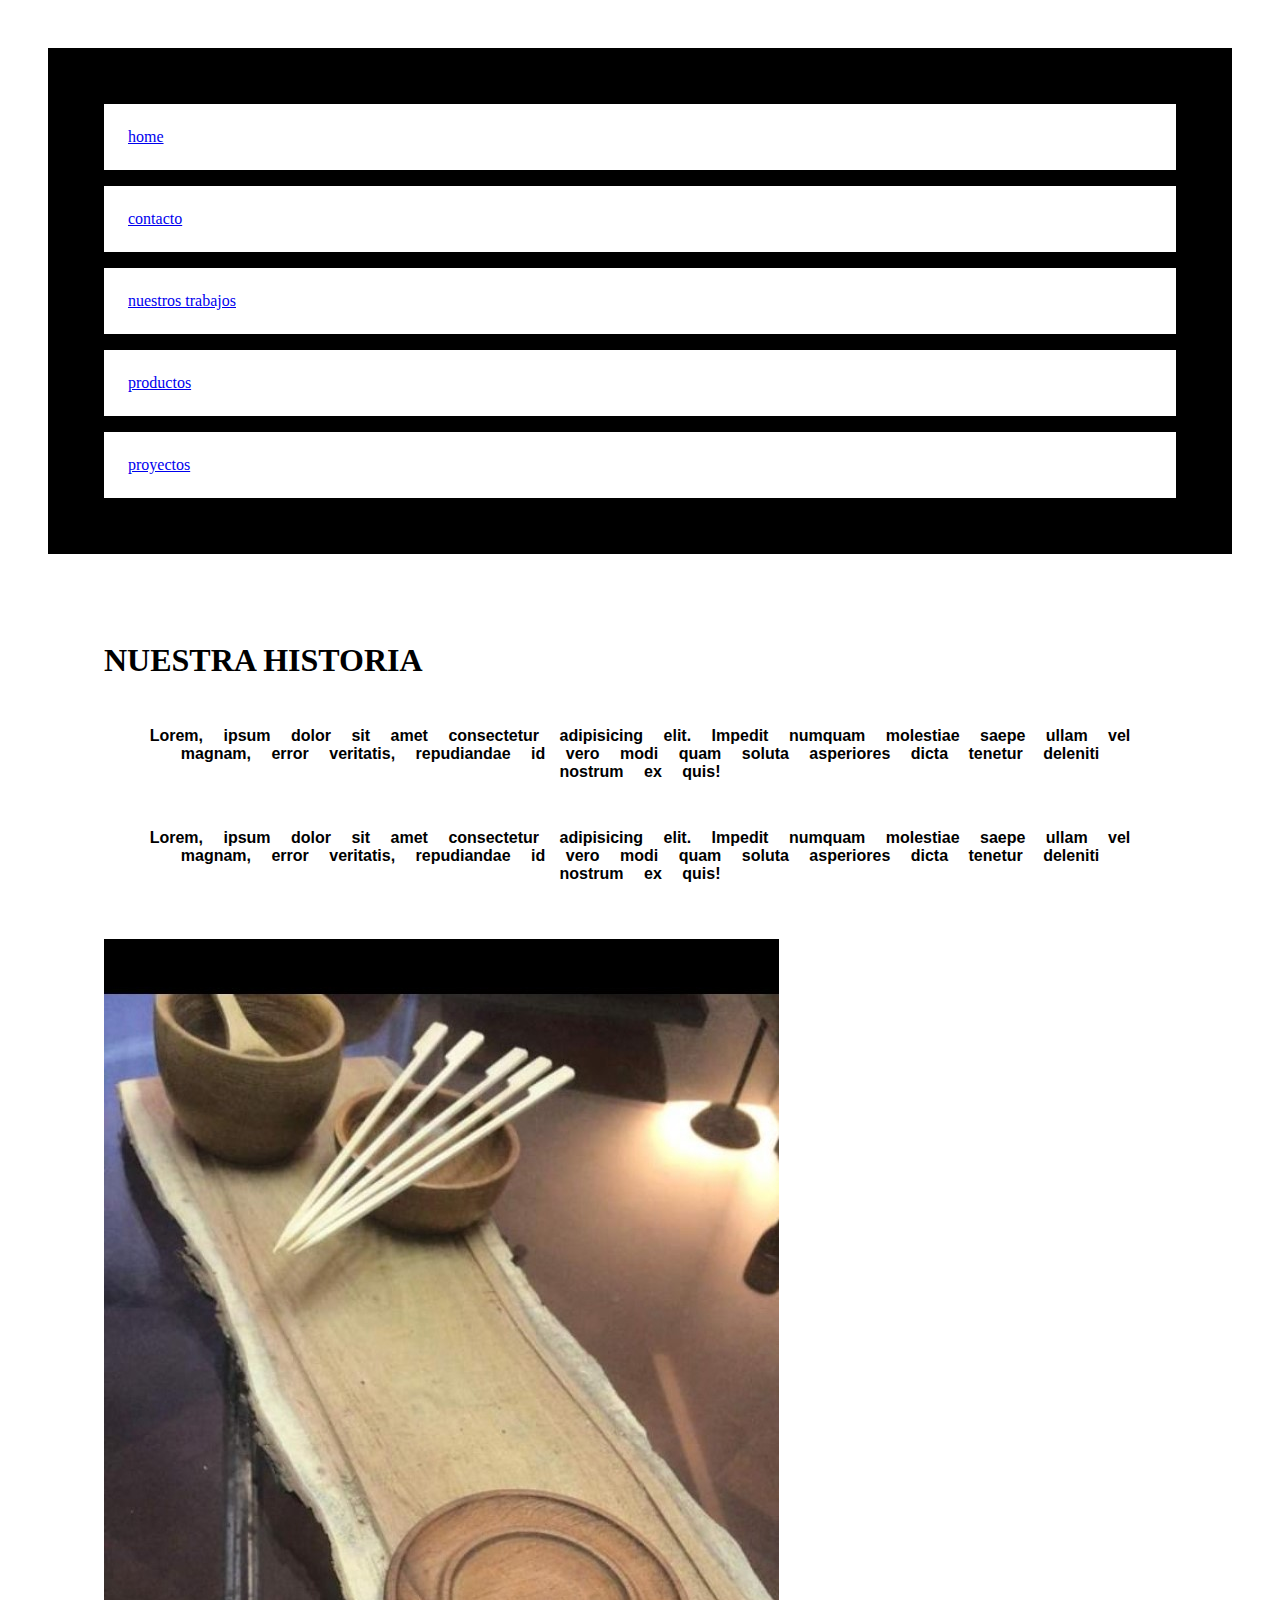
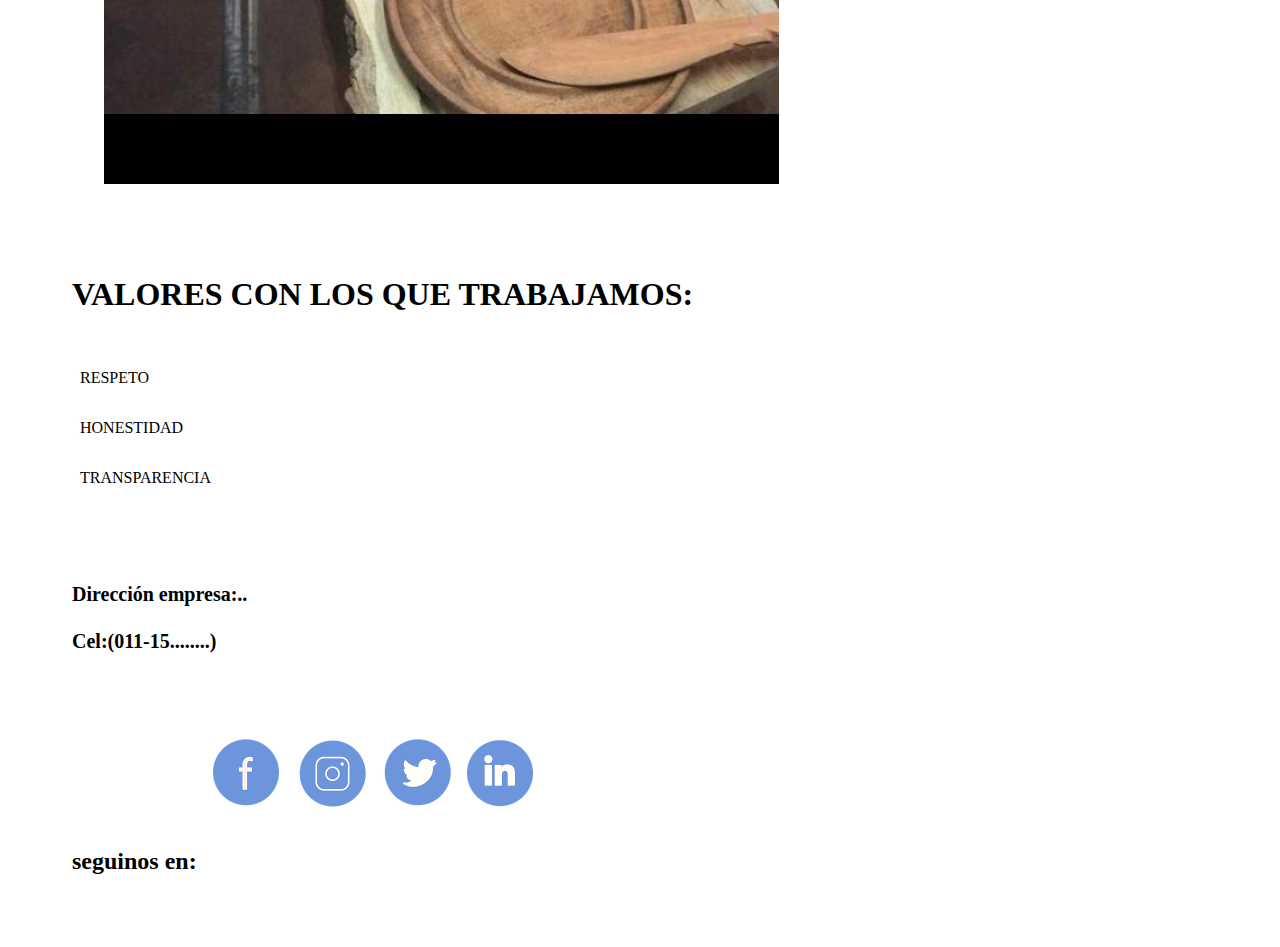
<file: index.html>
<!DOCTYPE html>
<html lang="en">

<head>
    <meta charset="UTF-8">
    <meta http-equiv="X-UA-Compatible" content="IE=edge">
    <meta name="viewport" content="width=device-width, initial-scale=1.0">
    <link rel="stylesheet" href="./estilos/styles.css">
    <title>index</title>
</head>
<body>
    <header>
        <nav>
            <ul>
                <li><a href="./index.html">home</a></li>
                <li><a href ="./vistas/contacto.html">contacto</a></li>
                <li><a href="./vistas/nuestros-trabajos.html">nuestros trabajos</a></li>
                <li><a href="./vistas/productos.html">productos</a></li>
                <li><a href="./vistas/proyectos.html">proyectos</a></li>
            </ul>
        </nav>
    </header>
    <!--Listas desordenadas-->
    <hr>
    <section>
        <article>
            <div>
                <h1>NUESTRA HISTORIA</h1>
                <p>Lorem, ipsum dolor sit amet consectetur adipisicing elit. Impedit numquam molestiae saepe ullam vel
                    magnam, error veritatis, repudiandae id vero modi quam soluta asperiores dicta tenetur deleniti nostrum
                    ex quis!</p>
                    <p>Lorem, ipsum dolor sit amet consectetur adipisicing elit. Impedit numquam molestiae saepe ullam vel
                        magnam, error veritatis, repudiandae id vero modi quam soluta asperiores dicta tenetur deleniti nostrum
                        ex quis!</p>
                <img src="../imagenes/imagen de inicio.jpg" alt="">
            </div>
            
        </article>
    </section>
    <!--Listas ordenadas-->
    <ol>
        <h1>VALORES CON LOS QUE TRABAJAMOS:
        </h1>
        <hr>
        <li>RESPETO</li>
        <li>HONESTIDAD</li>
        <li>TRANSPARENCIA</li>
    </ol>
    <hr>
    <footer>
        <h2>Dirección empresa:..</h2>
        <h3>Cel:(011-15........)</h3>
        <h4>seguinos en:<img src="./imagenes/social.png" alt="">
        </h4>
    </footer>
</body>

</html>
</file>
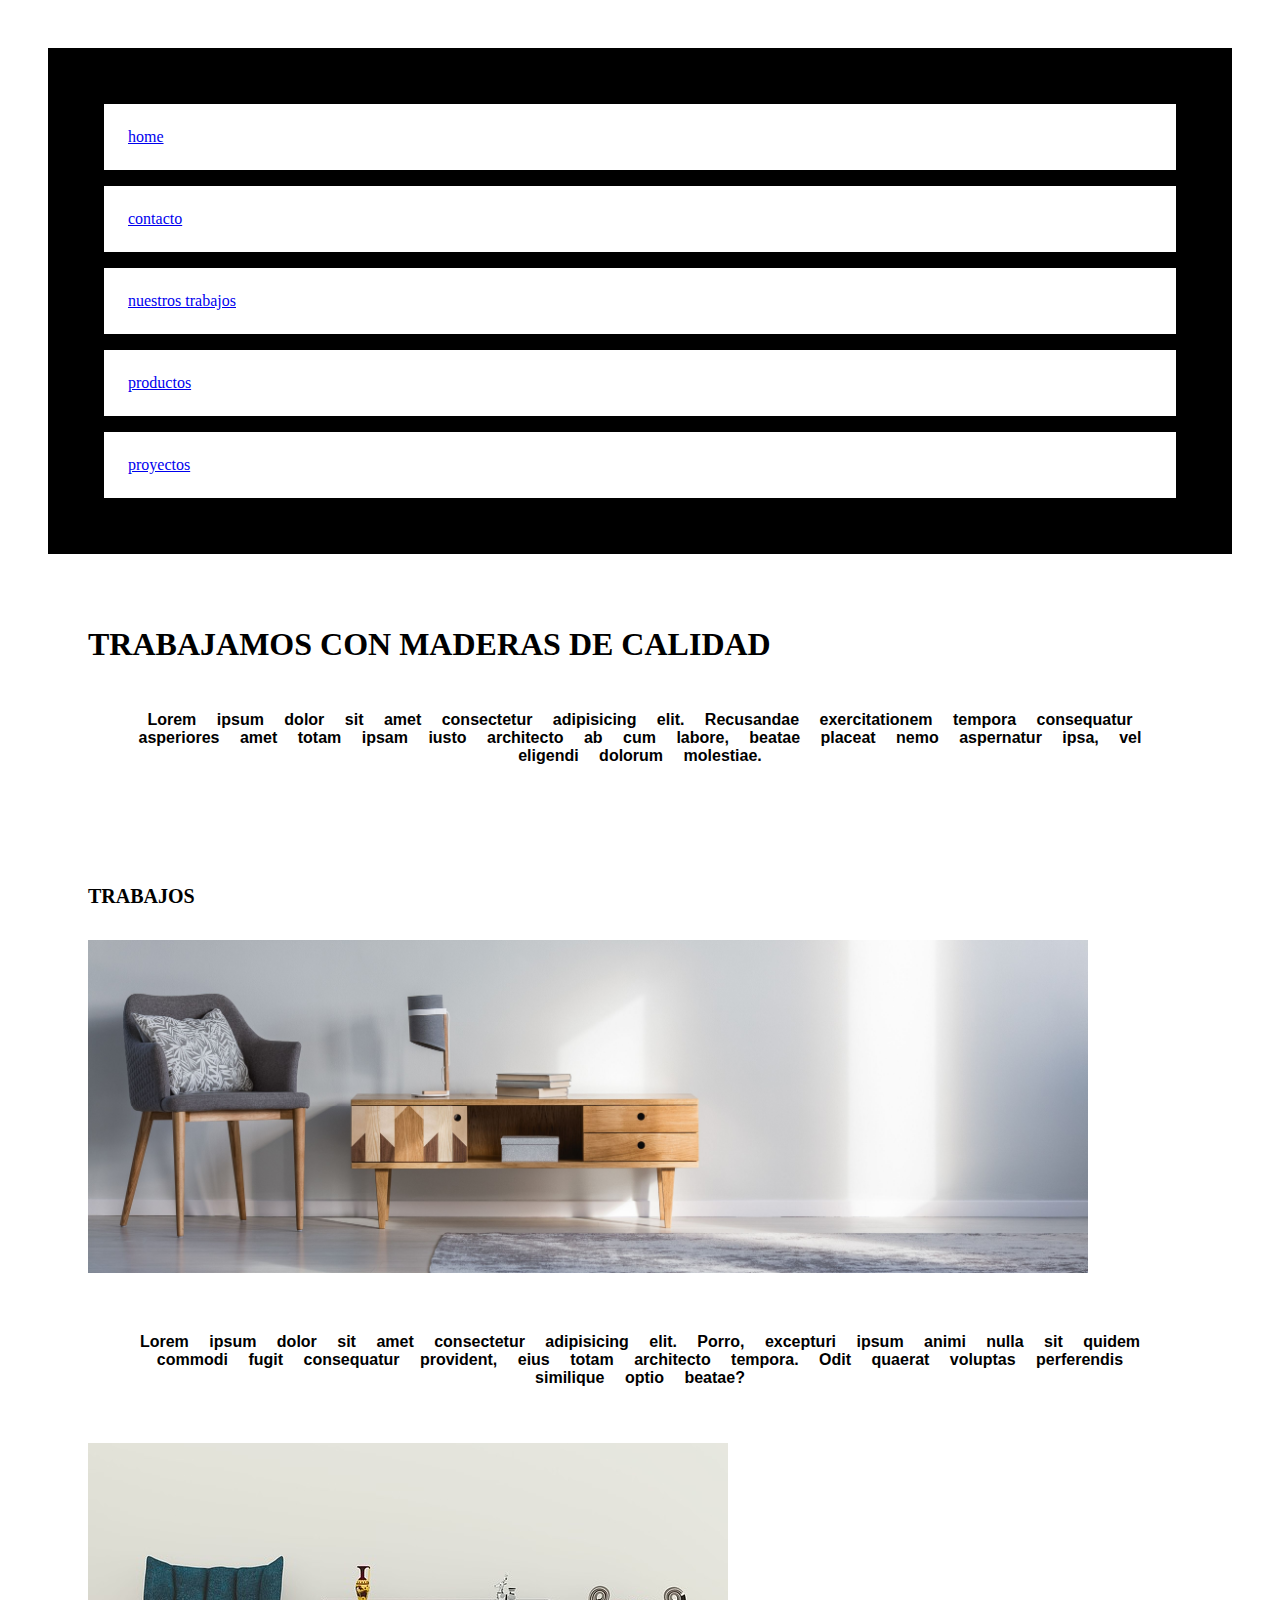
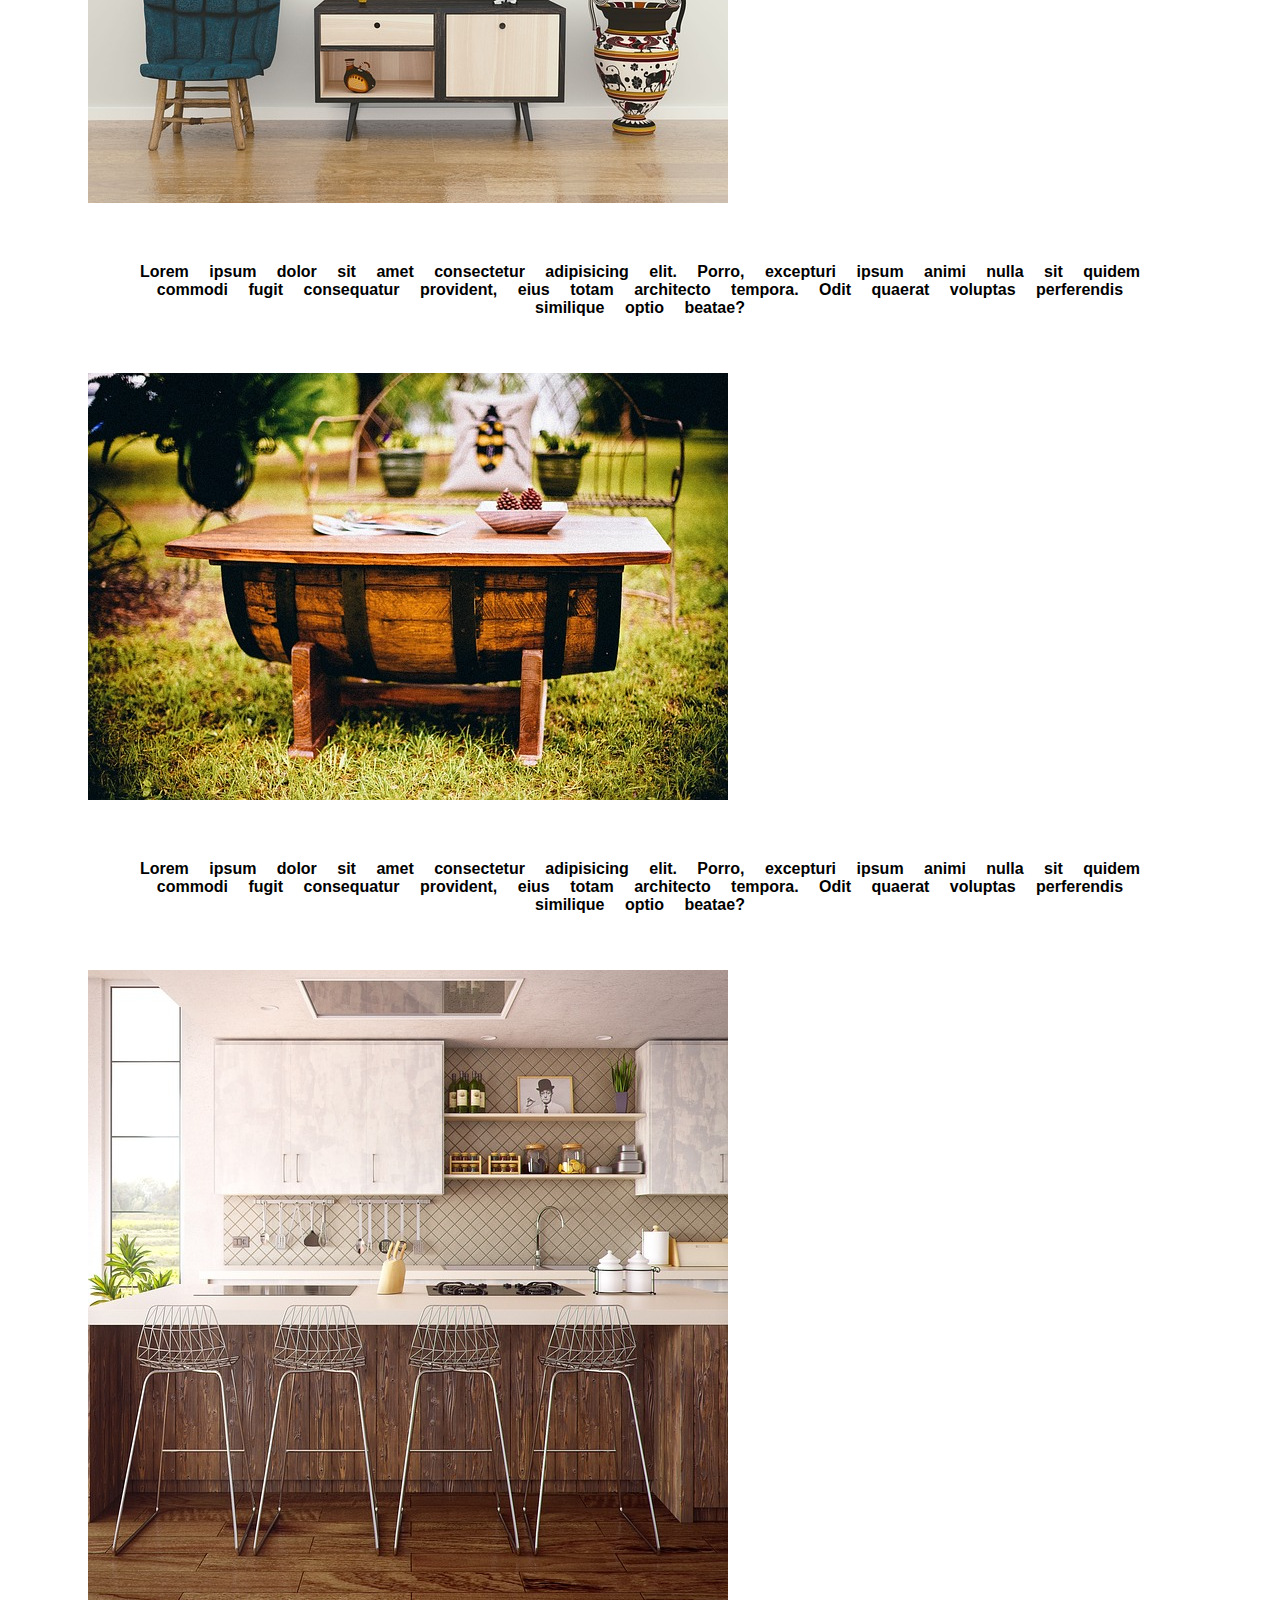
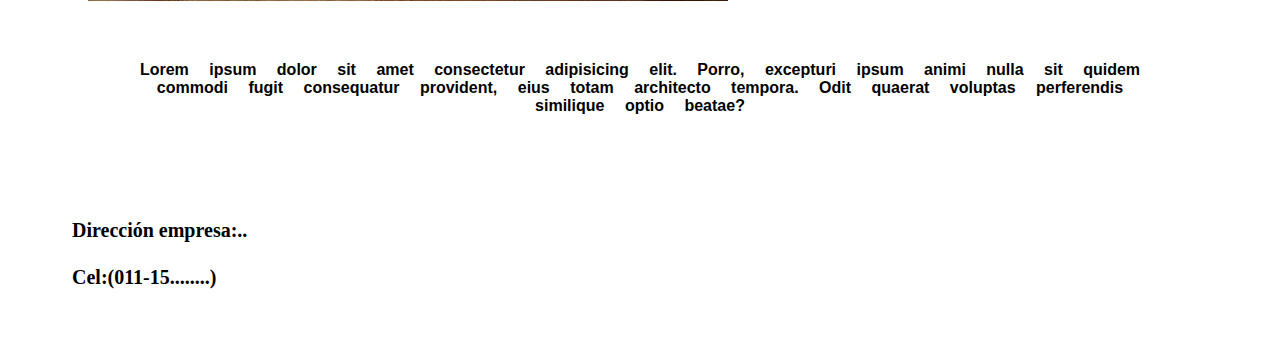
<file: vistas/nuestros-trabajos.html>
<!DOCTYPE html>
<html lang="en">

<head>
    <meta charset="UTF-8">
    <meta http-equiv="X-UA-Compatible" content="IE=edge">
    <meta name="viewport" content="width=device-width, initial-scale=1.0">
    <link rel="stylesheet" href="../estilos/styles.css">
    <title>nuestros trabajos</title>
</head>

<body>
    <header>
        <nav>
            <ul>
                <li><a href="../index.html">home</a></li>
                <li><a href="./contacto.html">contacto</a></li>
                <li><a href="./nuestros-trabajos.html">nuestros trabajos</a></li>
                <li><a href="./productos.html">productos</a></li>
                <li><a href="./proyectos.html">proyectos</a></li>
            </ul>
        </nav>
    </header>
    <hr>
    <!-- cierre de fila logo + nav -->
    <!-- fila de información de mi sitio -->
    <section>
        <article>
            <h1>TRABAJAMOS CON MADERAS DE CALIDAD</h1>
            <p>Lorem ipsum dolor sit amet consectetur adipisicing elit. Recusandae exercitationem tempora consequatur
                asperiores amet totam ipsam iusto architecto ab cum labore, beatae placeat nemo aspernatur ipsa, vel
                eligendi dolorum molestiae.</p>
        </article>
    </section>
    <section>
        <article>
            <h2>TRABAJOS</h2>
            <img src="../imagenes/desing.png" alt="">
            <p>Lorem ipsum dolor sit amet consectetur adipisicing elit. Porro, excepturi ipsum animi nulla sit quidem
                commodi fugit consequatur provident, eius totam architecto tempora. Odit quaerat voluptas perferendis
                similique optio beatae?</p>
            <img src="../imagenes/room.png" alt="">
            <p>Lorem ipsum dolor sit amet consectetur adipisicing elit. Porro, excepturi ipsum animi nulla sit quidem
                commodi fugit consequatur provident, eius totam architecto tempora. Odit quaerat voluptas perferendis
                similique optio beatae?</p>
                <img src="../imagenes/../imagenes/table.png" alt="">
                <p>Lorem ipsum dolor sit amet consectetur adipisicing elit. Porro, excepturi ipsum animi nulla sit quidem
                    commodi fugit consequatur provident, eius totam architecto tempora. Odit quaerat voluptas perferendis
                    similique optio beatae?</p>
                    <img src="../imagenes/architecture.png" alt="">
                    <p>Lorem ipsum dolor sit amet consectetur adipisicing elit. Porro, excepturi ipsum animi nulla sit quidem
                        commodi fugit consequatur provident, eius totam architecto tempora. Odit quaerat voluptas perferendis
                        similique optio beatae?</p>
        </article>
    </section>
    <!-- inicio de footer -->
    <footer>
        <h2>Dirección empresa:..</h2>
        <h3>Cel:(011-15........)</h3>
    </footer>
</body>

</html>
</file>
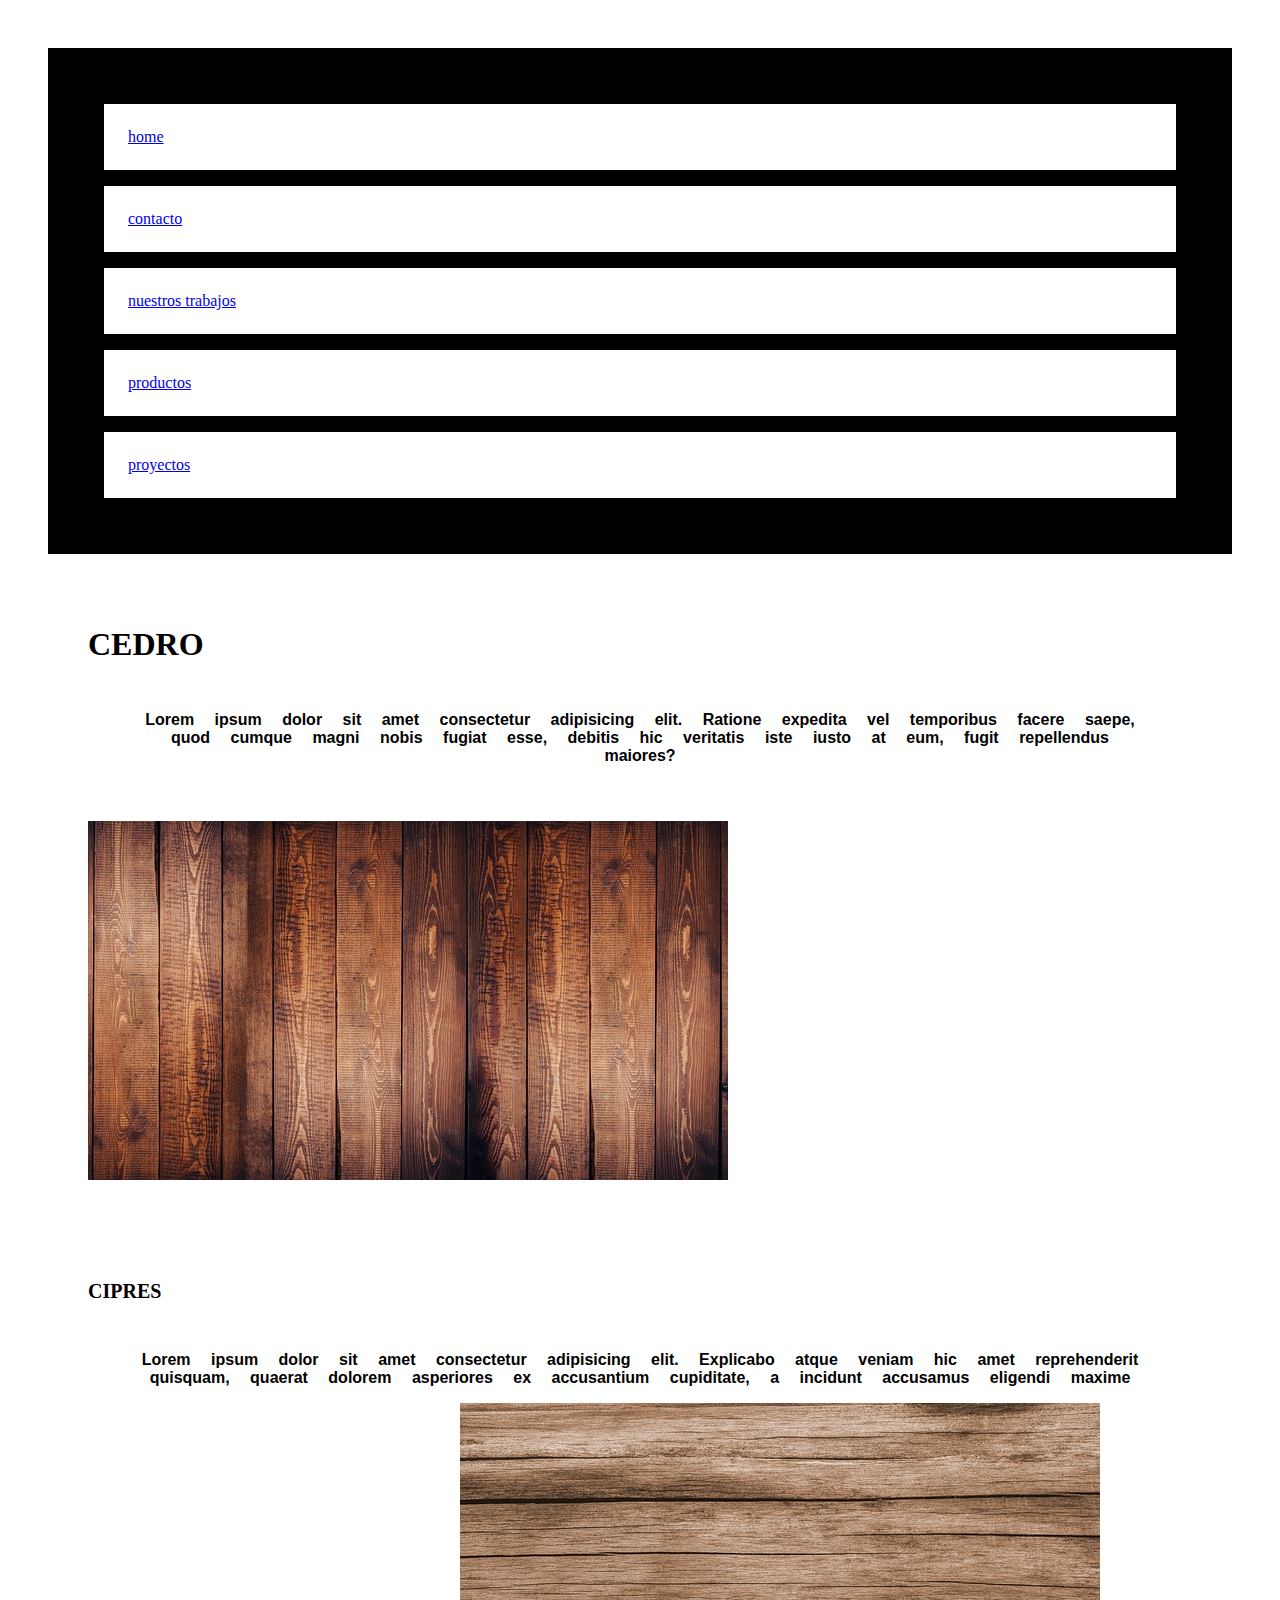
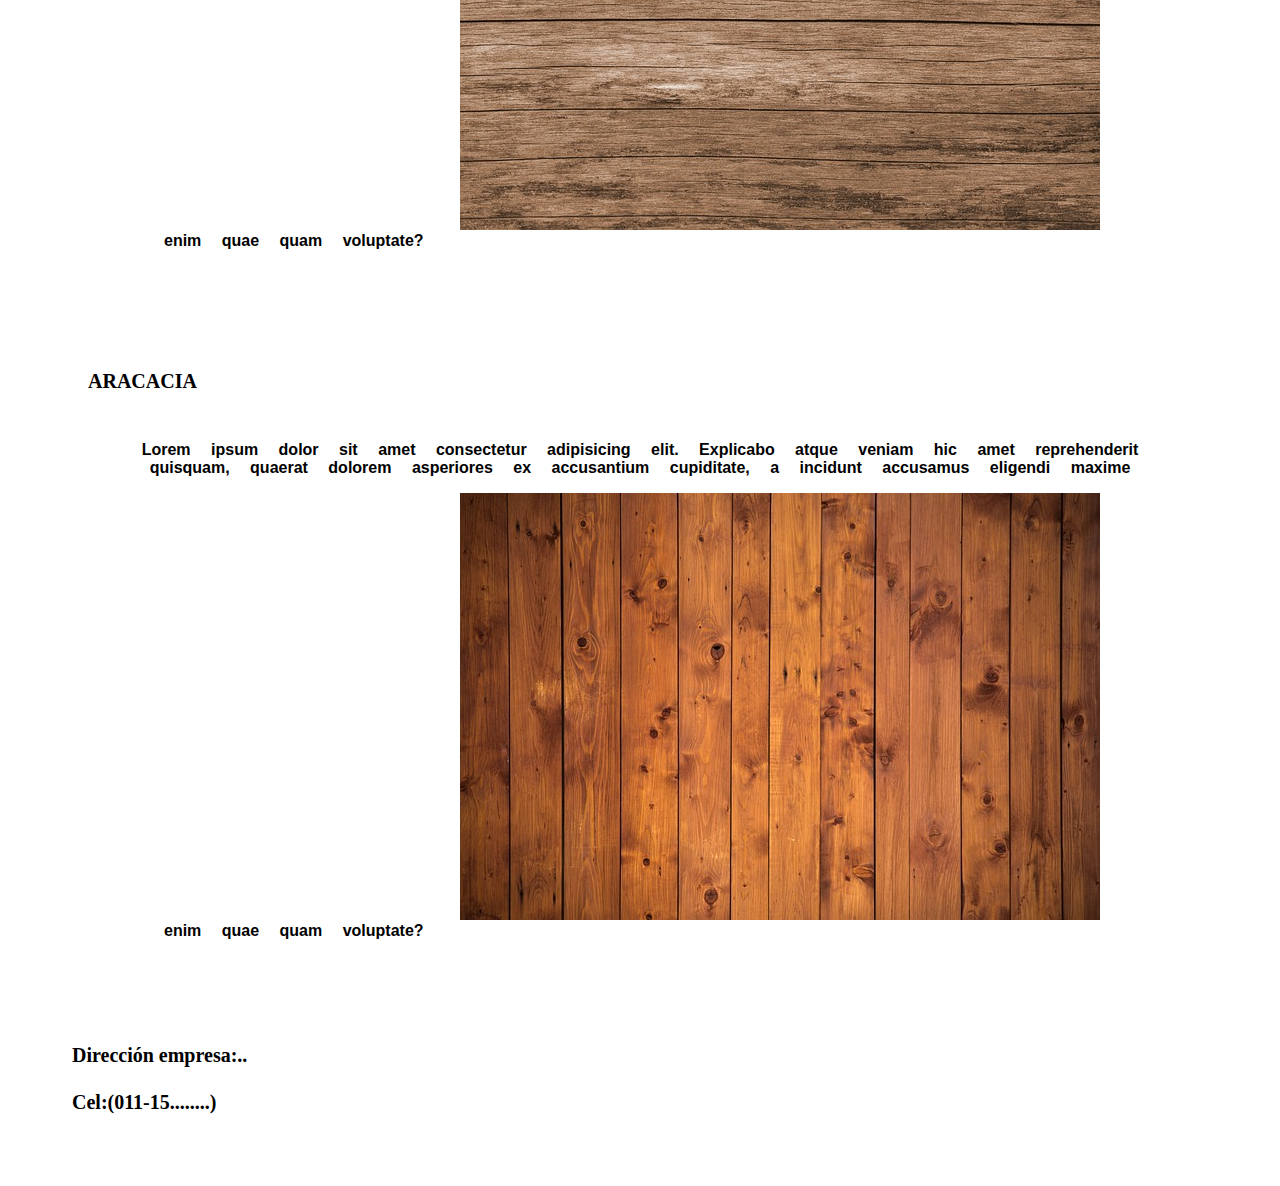
<file: vistas/productos.html>
<!DOCTYPE html>
<html lang="en">

<head>
    <meta charset="UTF-8">
    <meta http-equiv="X-UA-Compatible" content="IE=edge">
    <meta name="viewport" content="width=device-width, initial-scale=1.0">
    <link rel="stylesheet" href="../estilos/styles.css">
    <title>productos</title>
</head>

<body>
    <header>
        <nav>
            <ul>
                <li><a href="../index.html">home</a></li>
                <li><a href="./contacto.html">contacto</a></li>
                <li><a href="./nuestros-trabajos.html">nuestros trabajos</a></li>
                <li><a href="./productos.html">productos</a></li>
                <li><a href="./proyectos.html">proyectos</a></li>
            </ul>
        </nav>
    </header>
    <hr>
    <!-- cierre de fila logo + nav -->
    <!-- fila de información de mi sitio -->
    <section>
        <article>
            <h1>CEDRO</h1>
            <p>
                Lorem ipsum dolor sit amet consectetur adipisicing elit. Ratione expedita vel temporibus facere saepe,
                quod cumque magni nobis fugiat esse, debitis hic veritatis iste iusto at eum, fugit repellendus maiores?
            </p>
            <img src="../imagenes/cedro.png" alt="">
        </article>
    </section>
    <section>
        <article>
            <h2>CIPRES</h2>
            <p>
                Lorem ipsum dolor sit amet consectetur adipisicing elit. Explicabo atque veniam hic amet reprehenderit
                quisquam, quaerat dolorem asperiores ex accusantium cupiditate, a incidunt accusamus eligendi maxime
                enim quae quam voluptate?
                
                <img src="../imagenes/cipres.png" alt="">
            </p>
        </article>
    </section>
    <section>
        <article>
            <h2>ARACACIA</h2>
            <p>
                Lorem ipsum dolor sit amet consectetur adipisicing elit. Explicabo atque veniam hic amet reprehenderit
                quisquam, quaerat dolorem asperiores ex accusantium cupiditate, a incidunt accusamus eligendi maxime
                enim quae quam voluptate?
                <img src="../imagenes/aracia.png" alt="">
            </p>
        </article>
    </section>
    <!-- inicio de footer -->
    <footer>
        <h2>Dirección empresa:..</h2>
        <h3>Cel:(011-15........)</h3>
    </footer>
</body>

</html>
</file>
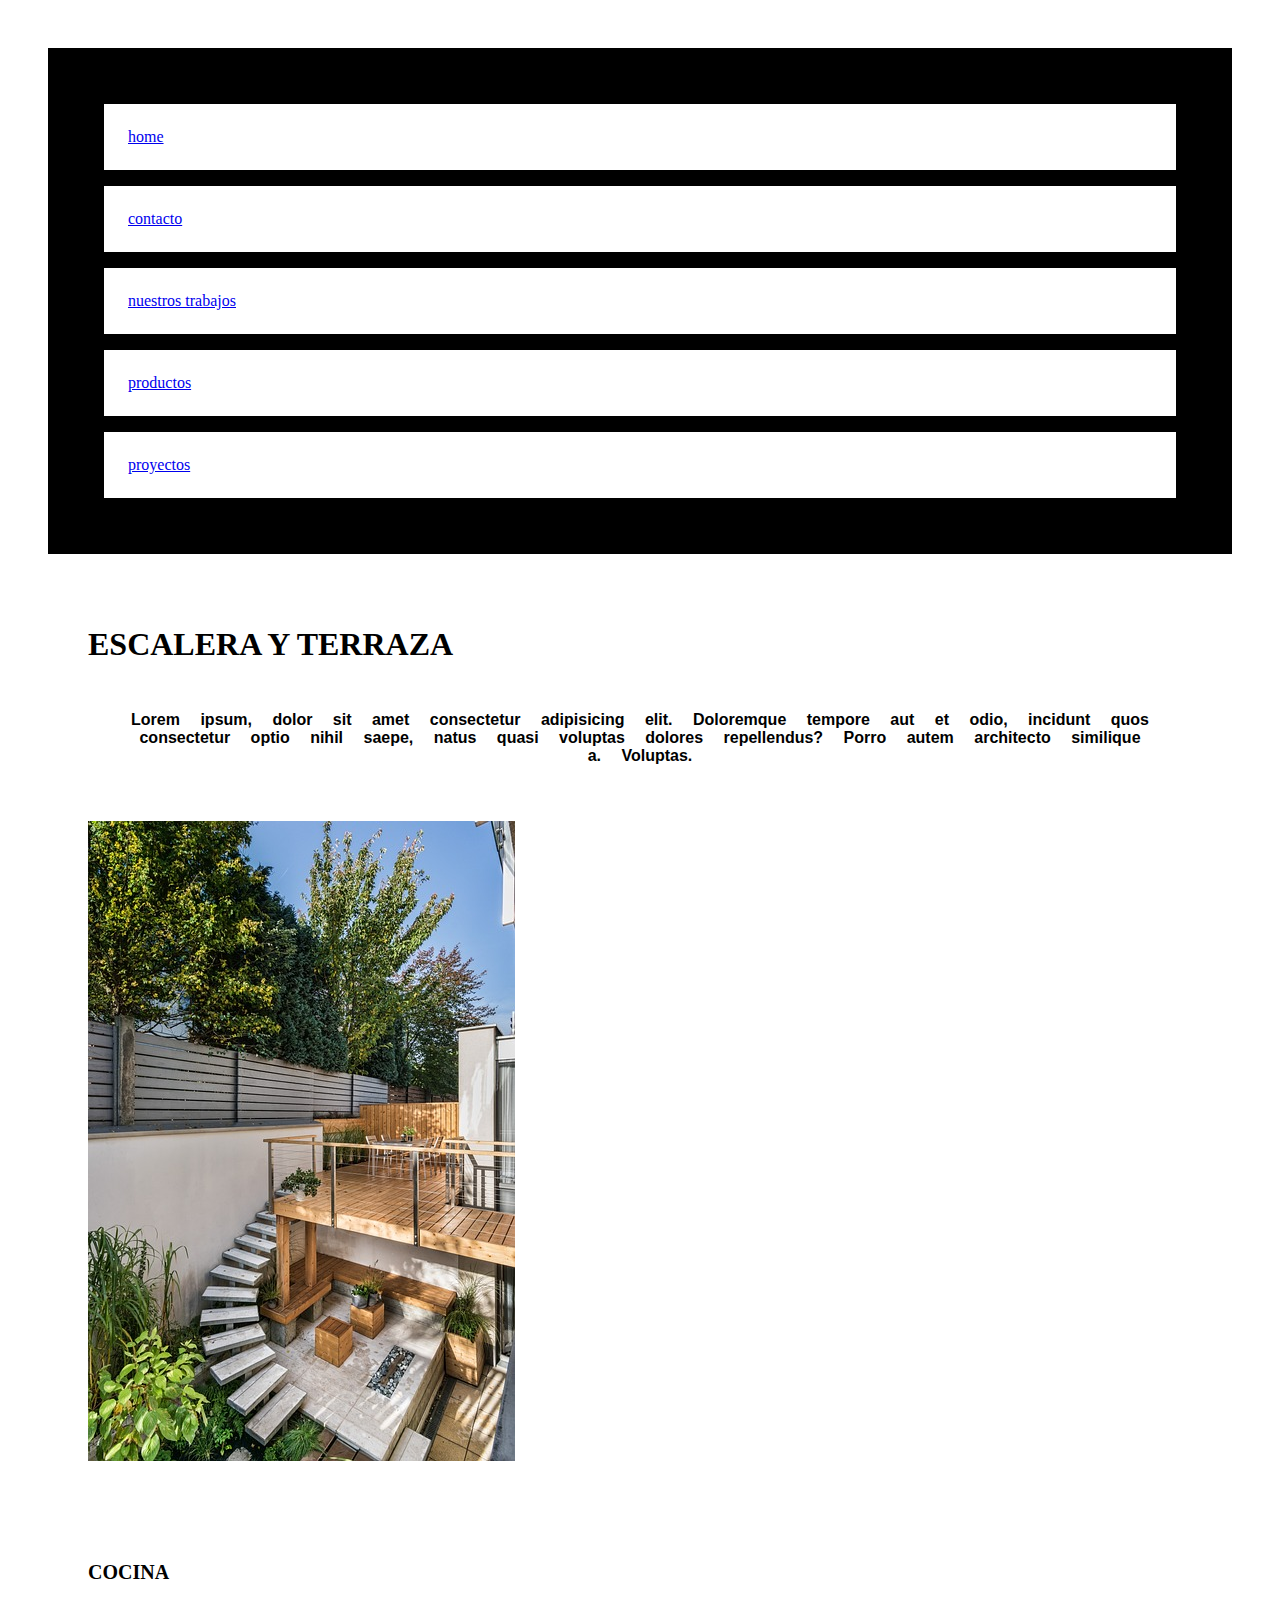
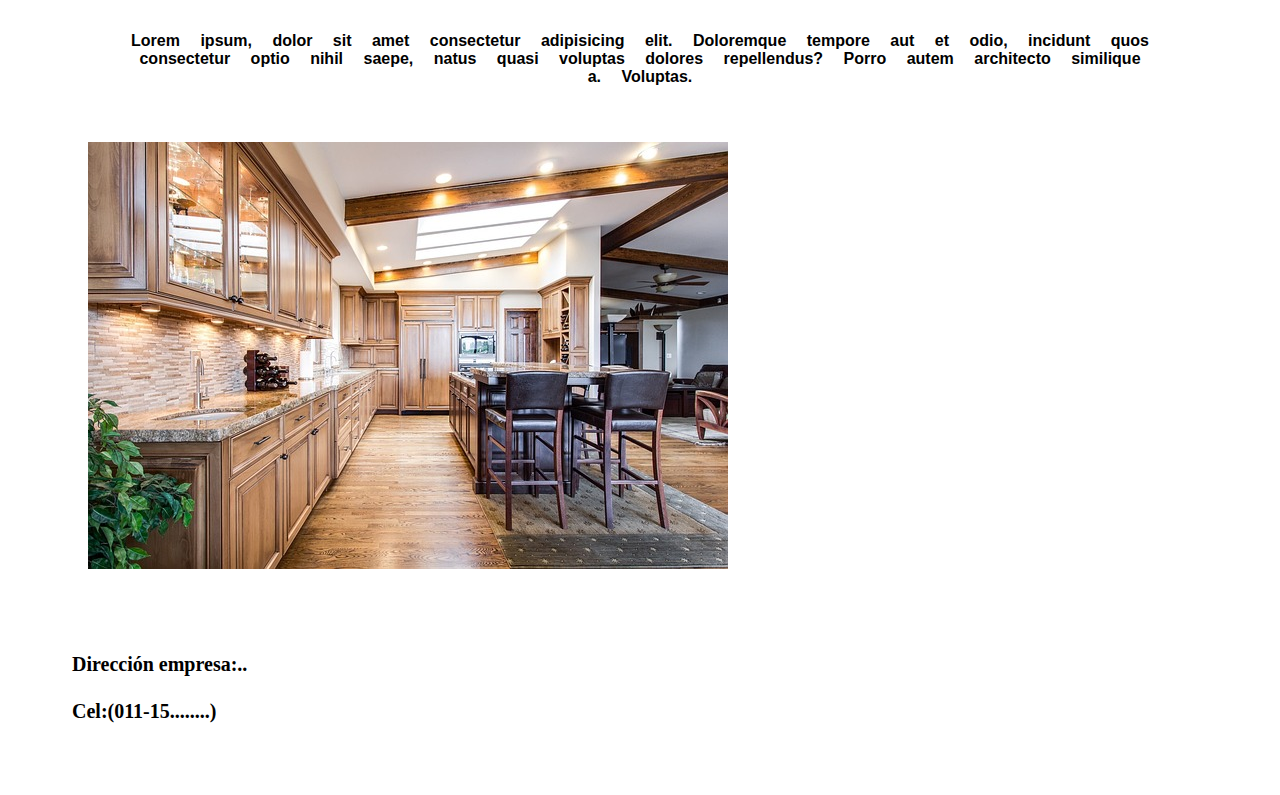
<file: vistas/proyectos.html>
<!DOCTYPE html>
<html lang="en">

<head>
    <meta charset="UTF-8">
    <meta http-equiv="X-UA-Compatible" content="IE=edge">
    <meta name="viewport" content="width=device-width, initial-scale=1.0">
    <link rel="stylesheet" href="../estilos/styles.css">
    <title>proyectos</title>
</head>

<body>
    <header>
        <nav>
            <ul>
                <li><a href="../index.html">home</a></li>
                <li><a href="./contacto.html">contacto</a></li>
                <li><a href="./nuestros-trabajos.html">nuestros trabajos</a></li>
                <li><a href="./productos.html">productos</a></li>
                <li><a href="./proyectos.html">proyectos</a></li>
            </ul>
        </nav>
    </header>
    <hr>
    <!-- cierre de fila logo + nav -->
    <!-- fila de información de mi sitio -->
    <section>
        <article>
            <h1>
                ESCALERA Y TERRAZA
            </h1>
             <p>Lorem ipsum, dolor sit amet consectetur adipisicing elit. Doloremque tempore aut et odio, incidunt quos
                consectetur optio nihil saepe, natus quasi voluptas dolores repellendus? Porro autem architecto
                similique a. Voluptas.</p>
                <img src="../imagenes/escalerayterraza.png" alt="">
        </article>
    </section>
    <section>
        <article>
         <h2>
            COCINA
         </h2>
           <p>Lorem ipsum, dolor sit amet consectetur adipisicing elit. Doloremque tempore aut et odio, incidunt quos
            consectetur optio nihil saepe, natus quasi voluptas dolores repellendus? Porro autem architecto
            similique a. Voluptas.</p>
            <img src="../imagenes/kitchen.png" alt="">

        </article>
    </section>
    <!-- inicio de footer -->
    <footer>
        <h2>Dirección empresa:..</h2>
        <h3>Cel:(011-15........)</h3>
    </footer>
</body>

</html>
</file>
<file: estilos/styles.css>
* {
    margin: 0.5rem 0.5rem;
    margin-bottom: 0.5rem ;
    padding : 0.5rem 0.5rem;
    border : 0.5rem;
    box-sizing : border-box;
}

body {
    color:black;
}

header { background-color:black;
}

body {
    display:block;
    padding: 1rem;
    background-color:white;
}

li{
    display: flex;
    padding: 0.5rem;
    margin: 1rem;
    background-color:white;
    flex-direction: column;
}

h1 {
    color: black;
    font-size: 3, 13rem;
    height: 1, 25rem;
    text-overflow: ellipsis;
}

h2 {
    color:black;
    font-size: 1.25rem;
 text-overflow: ellipsis;
 margin-top: 1rem;
}

h3 {
    color:black;
        font-size: 1.25rem;
        text-overflow: ellipsis;
}

h4 {
    color:black;
    font-size: 1.5rem;
    text-overflow: ellipsis;
}
p{  font-family: 'Poppins', sans-serif;
    font-style: normal;
    font-weight: bolder;
    font-size: 1rem;
    text-align: center;
    line-height: 1rem 1rem;
    letter-spacing: 0, 19rem;
    text-transform: arial;
    word-spacing: 1rem;
    margin: 2rem 3rem;
    text-overflow: initial;

}
</file>
